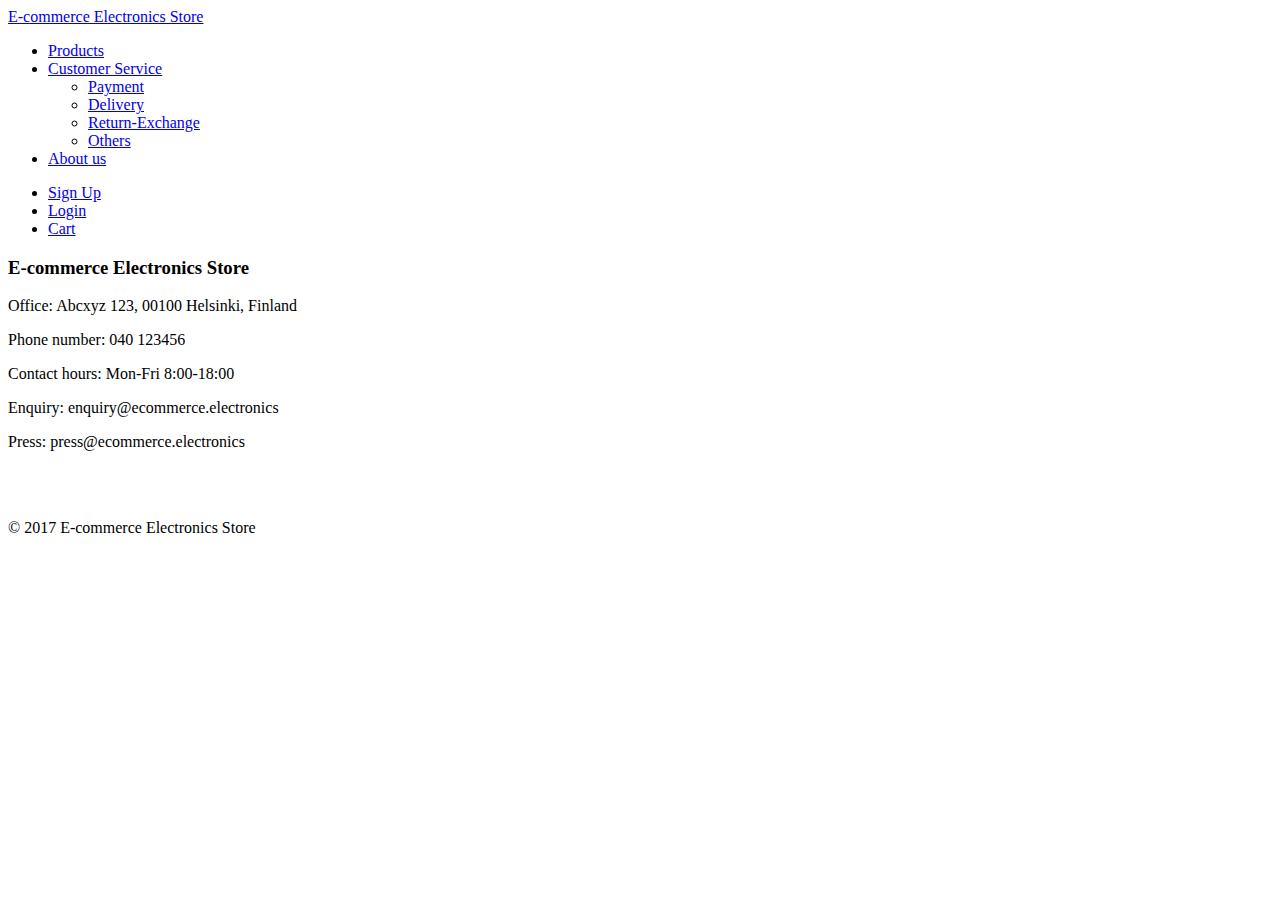
<file: src/main/resources/templates/fragments.html>
<!DOCTYPE HTML>
<html xmlns:th="http://www.thymeleaf.org">
<head>
	<title>Fragments</title>
	<meta http-equiv="Content-Type" content="text/html; charset=UTF-8" />
	
</head>
<body>
	<!-- Header -->
	<div th:fragment="header">
		<nav class="navbar navbar-inverse navbar-fixed-top">
		  <div class="container-fluid">
		    <div class="navbar-header">
		      <a class="navbar-brand" href="/">E-commerce Electronics Store</a>
		    </div>
		    <ul class="nav navbar-nav">
		      <li class="active"><a href="/">Products</a></li>
		      <li class="dropdown"><a class="dropdown-toggle" data-toggle="dropdown" href="/">Customer Service <span class="caret"></span></a>
		        <ul class="dropdown-menu">
		          <li><a href="/">Payment</a></li>
		          <li><a href="/">Delivery</a></li>
		          <li><a href="/">Return-Exchange</a></li>
		          <li><a href="/">Others</a></li>
		        </ul>
		      </li>
		      <li><a href="/">About us</a></li>
		    </ul>
		    <ul class="nav navbar-nav navbar-right">
		      <li><a href="/"><span class="glyphicon glyphicon-user"></span> Sign Up</a></li>
		      <li><a href="/"><span class="glyphicon glyphicon-log-in"></span> Login</a></li>
		      <li><a href="/"><span class="glyphicon glyphicon-shopping-cart"></span> Cart</a></li>
		    </ul>
		  </div>
		</nav>
	</div>
	
	<!-- Footer -->
	<div th:fragment="footer" >
		<div class="footer panel-footer text-center">
			<h3>E-commerce Electronics Store</h3>
			<p>Office: Abcxyz 123, 00100 Helsinki, Finland</p>
			<p>Phone number: 040 123456</p>
			<p>Contact hours: Mon-Fri 8:00-18:00</p>
			<p>Enquiry: enquiry@ecommerce.electronics</p>
			<p>Press: press@ecommerce.electronics</p>
			<br />
			<br />
			<p>&copy; 2017 E-commerce Electronics Store</p>
		</div>
	</div>
</body>
</html>
</file>
